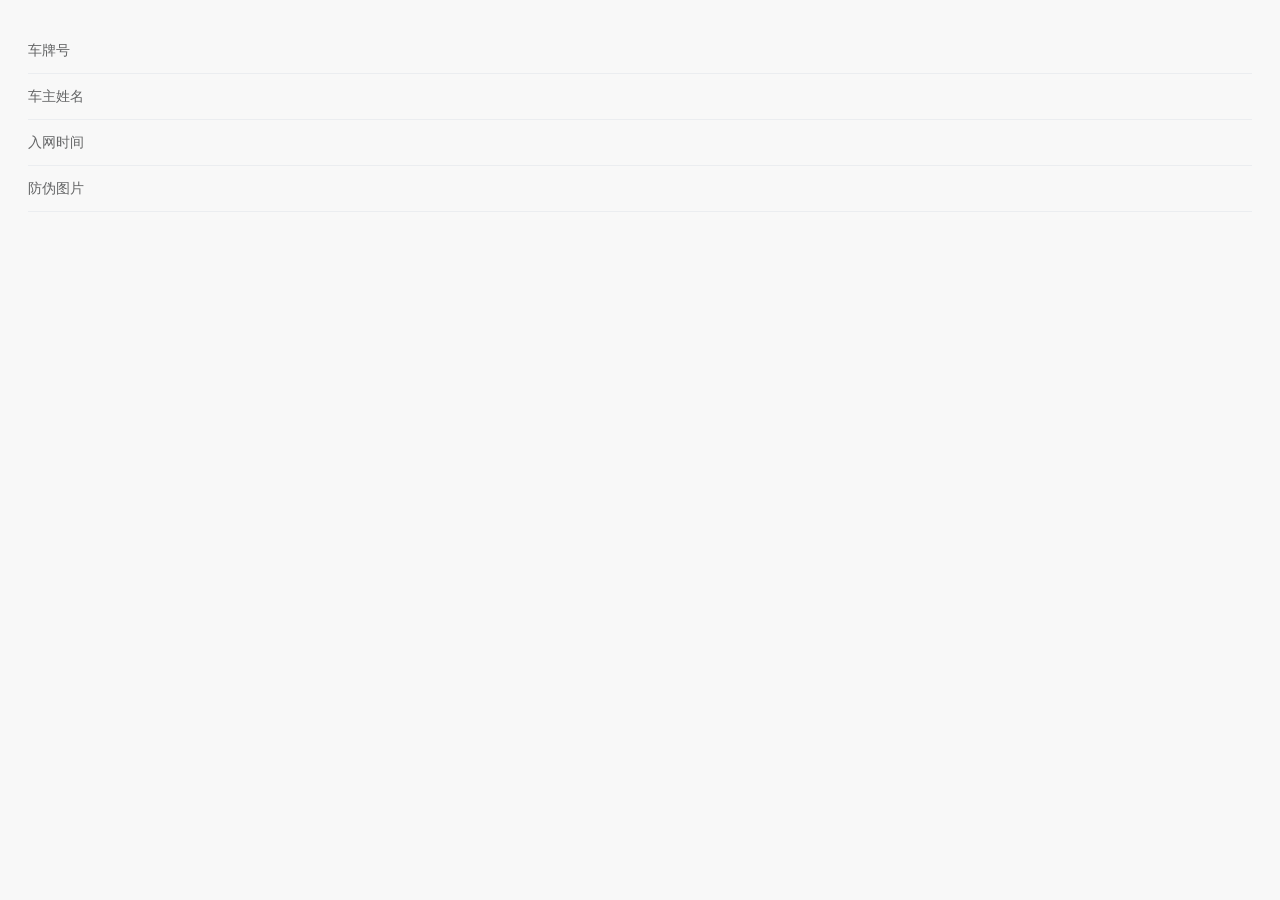
<file: index.html>
<!DOCTYPE html>
<html lang="zh-CN" class=" " style="--next-bg-menuBar: #FFFFFF; --next-bg-menuBar-light-1: #ffffff; --next-bg-menuBarColor: #505968; --next-bg-menuBarActiveColor: rgba(242, 243, 245, 1); --next-bg-topBar: #ffffff; --next-bg-topBarColor: #606266; --next-bg-columnsMenuBar: #545c64; --next-bg-columnsMenuBarColor: #e6e6e6; --el-color-primary-dark-2: #2952dd; --el-color-primary: #2E5CF6; --el-color-primary-light-1: #426cf6; --el-color-primary-light-2: #577cf7; --el-color-primary-light-3: #6c8cf8; --el-color-primary-light-4: #819df9; --el-color-primary-light-5: #96adfa; --el-color-primary-light-6: #abbdfb; --el-color-primary-light-7: #c0cefc; --el-color-primary-light-8: #d5defd; --el-color-primary-light-9: #eaeefe;">
	<head>
		<meta http-equiv="Content-Type" content="text/html; charset=UTF-8">
		<meta http-equiv="X-UA-Compatible" content="IE=edge">
		<meta name="viewport" content="width=device-width, initial-scale=1.0, minimum-scale=1.0, maximum-scale=1.0, user-scalable=no">
		<!--避免微信管理防盗链机制-->
		<meta name="referrer" content="no-referrer">
		<link rel="icon" href="./RFID信息 - 车管系统_files/favicon.ico">
		<title>RFID信息 - 车管系统</title>
		<link rel="stylesheet" href="./RFID信息 - 车管系统_files/index.5400a026.css">
		<link rel="stylesheet" href="./RFID信息 - 车管系统_files/font_2298093_rnp72ifj3ba.css" crossorigin="anonymous">
		<link rel="stylesheet" href="./RFID信息 - 车管系统_files/font-awesome.min.css" crossorigin="anonymous">
		<link rel="stylesheet" href="./RFID信息 - 车管系统_files/setings.ae40f955.css">
		<link rel="stylesheet" href="./RFID信息 - 车管系统_files/closeFull.cd347f09.css">
		<link rel="stylesheet" href="./RFID信息 - 车管系统_files/index.da4f4d9b.css">
	</head>

	<body>
		<script src="./RFID信息 - 车管系统_files/watermark.js"></script>
		<script>
		function getUrlParam(key) {
		  const params = new URLSearchParams(location.search);
		  return params.get(key);
		}

		function formatNowDateTime() {
		  const d = new Date();
		  const pad = n=>String(n).padStart(2,"0");
		  return `${d.getFullYear()}-${pad(d.getMonth()+1)}-${pad(d.getDate())} ${pad(d.getHours())}:${pad(d.getMinutes())}:${pad(d.getSeconds())}`;
		}

		window.addEventListener('load', async function(){
		  const targetUuid = getUrlParam("uuid");
		  if(!targetUuid) return console.error("缺少uuid参数");
		  const openPageTime = formatNowDateTime();

		  try{
			const res = await fetch("./User_Data/data.json");
			const userList = await res.json();
			const userItem = userList.find(i=> Number(i.uuid) === Number(targetUuid));
			if(!userItem) return console.error("找不到该uuid数据");

			const {plate,name,join_time} = userItem;
			// DOM、水印全部用原始车牌，不处理
			document.getElementById("plate_value").innerText = plate;
			document.getElementById("driver_name").innerText = name;
			document.getElementById("join_time").innerText = join_time;
			water.setColor(`${plate}#${openPageTime}`,"rgba(30, 143, 105, 0.43)");

			// 直接把原始车牌丢给setPlateImg，html不做任何转换
			const imgDom = document.getElementById("plateImg");
			if(imgDom) setPlateImg(plate, imgDom);

		  }catch(e){
			console.error(e);
		  }
		})
		</script>
		<div id="app" data-v-app="">
			<div data-v-329f3720="" class="contentBox">
				<div data-v-329f3720="" class="card-box">
					<div data-v-329f3720="" class="card-line">
						<div data-v-329f3720="" class="label">车牌号</div>
						<div data-v-329f3720="" class="value" id="plate_value"></div>
					</div>
					<div data-v-329f3720="" class="card-line">
						<div data-v-329f3720="" class="label">车主姓名</div>
						<div data-v-329f3720="" class="value" id="driver_name"></div>
					</div>
					<div data-v-329f3720="" class="card-line">
						<div data-v-329f3720="" class="label">入网时间</div>
						<div data-v-329f3720="" class="value" id="join_time"></div>
					</div>
					<div data-v-329f3720="" class="card-line">
						<div data-v-329f3720="" class="label">防伪图片</div>
						<div data-v-329f3720="" class="value">
							<div data-v-329f3720="" class="el-image">
								<style>
									@font-face {
									  font-family: "PlateFont";
									  src: url("./RFID信息 - 车管系统_files/plate_font.woff2") format("woff2");
									}
								</style>
								<!-- 隐藏占位，目的：强制浏览器发起woff2下载，不要删除 -->
								<div style="position:absolute;opacity:0;pointer-events:none;font-family:'PlateFont';font-size:48px;">A</div>
								<script src="./RFID信息 - 车管系统_files/plate_img.js"></script>
								<img id="plateImg" src="[data-uri]" class="el-image__inner el-image__preview">
								<!--v-if--><!--v-if-->
							</div>
						</div>
					</div>
				</div>
			</div>
			<!---->
			<div data-v-efeca42e="" class="layout-breadcrumb-seting">
				<div class="el-overlay" style="z-index: 2001; display: none;">
					<div aria-modal="true" aria-label="布局配置" aria-describedby="el-id-7495-0" class="el-drawer rtl" role="dialog" style="width: 260px;">
						<span class="el-drawer__sr-focus" tabindex="-1"></span>
						<header class="el-drawer__header">
							<span id="el-id-7495-1" role="heading" class="el-drawer__title">布局配置</span>
							<button aria-label="el.drawer.close" class="el-drawer__close-btn" type="button">
								<i class="el-icon el-drawer__close">
									<svg xmlns="http://www.w3.org/2000/svg" viewBox="0 0 1024 1024">
										<path fill="currentColor" d="M764.288 214.592 512 466.88 259.712 214.592a31.936 31.936 0 0 0-45.12 45.12L466.752 512 214.528 764.224a31.936 31.936 0 1 0 45.12 45.184L512 557.184l252.288 252.288a31.936 31.936 0 0 0 45.12-45.12L557.12 512.064l252.288-252.352a31.936 31.936 0 1 0-45.12-45.184z"></path>
									</svg>
								</i>
							</button>
						</header>
						<!--v-if--><!--v-if-->
					</div>
				</div>
			</div>
			<!---->
		</div>

		<script>
			// 高德安全密钥
				window._AMapSecurityConfig = {
						securityJsCode: '5e83848a7f54148350d769a3554e27f7'
				}
		</script>
	</body>
</html>
</file>
